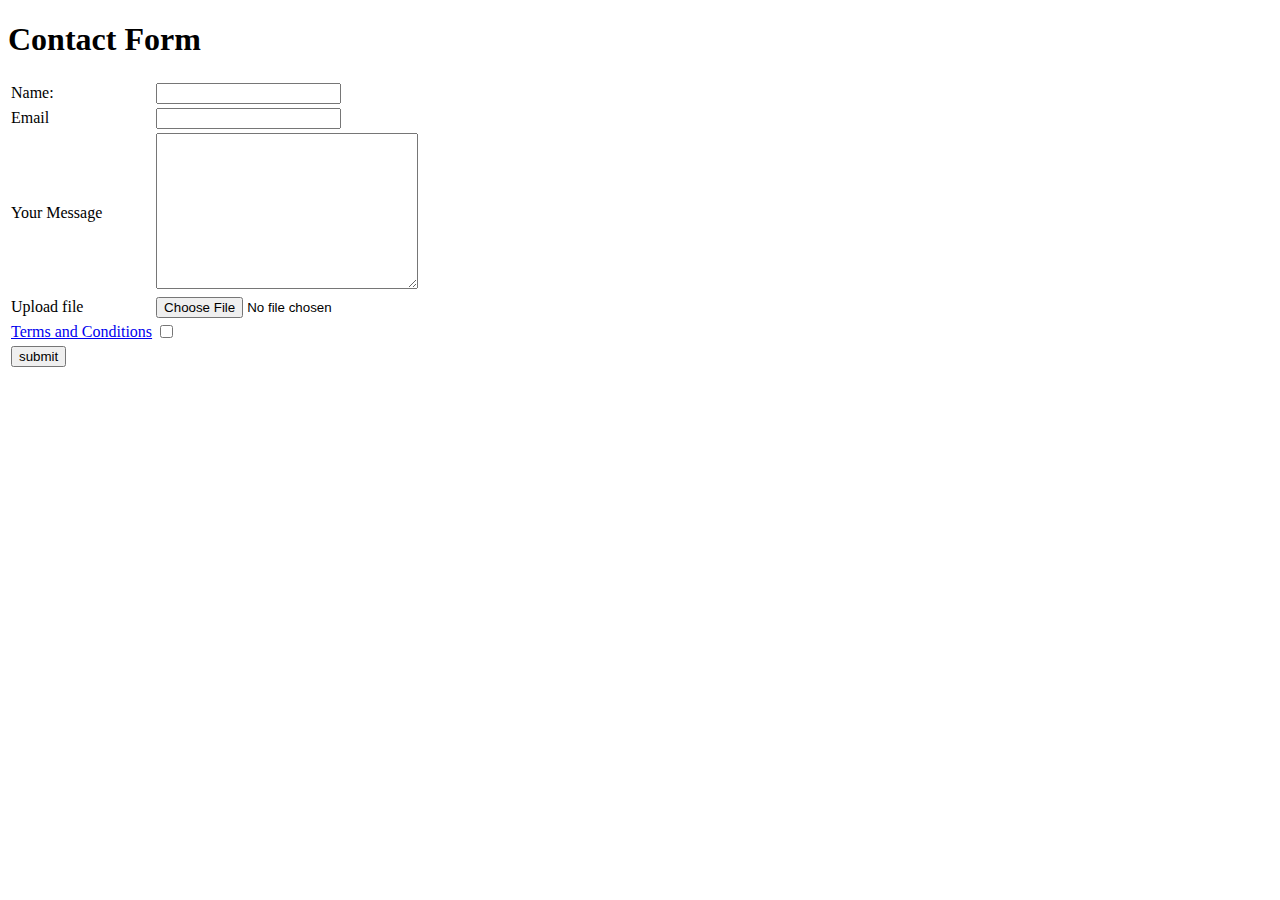
<file: Website_V1/contact_me.html>
<!DOCTYPE html>
<html lang="en">

<head>
    <meta charset="UTF-8">
    <meta name="viewport" content="width=device-width, initial-scale=1.0">
    <title>Contact Form</title>
</head>

<body>
    <h1>Contact Form</h1>
    <form action="mailto:jonatanps15@gmail.com" method="post" enctype="text/plain">
        <table>
            <tr>
                <td><label>Name:</label></td>
                <td><input type="text" name="ypurName" id=""></td>
            </tr>
            <tr>
                <td><label for="">Email </label></td>
                <td><input type="email" name="Youremail" id=""></td>
            </tr>
            <tr>
                <td>Your Message</td>
                <td><textarea name="yourMessage" id="" cols="30" rows="10"></textarea></td>
            </tr>
            <tr>
                <td>Upload file</td>
                <td><input type="file" name="" id=""></td>
            </tr>
            <tr>
                <td><a href="file:///D:/Desktop/Hi/programm_X/index.html">Terms and Conditions</a></td>
                <td><input type="checkbox" name="" id=""></td>
            </tr>
            <tr>
                <td><input type="submit" value="submit"></td>
            </tr>
        </table>




    </form>
</body>

</html>
</file>
